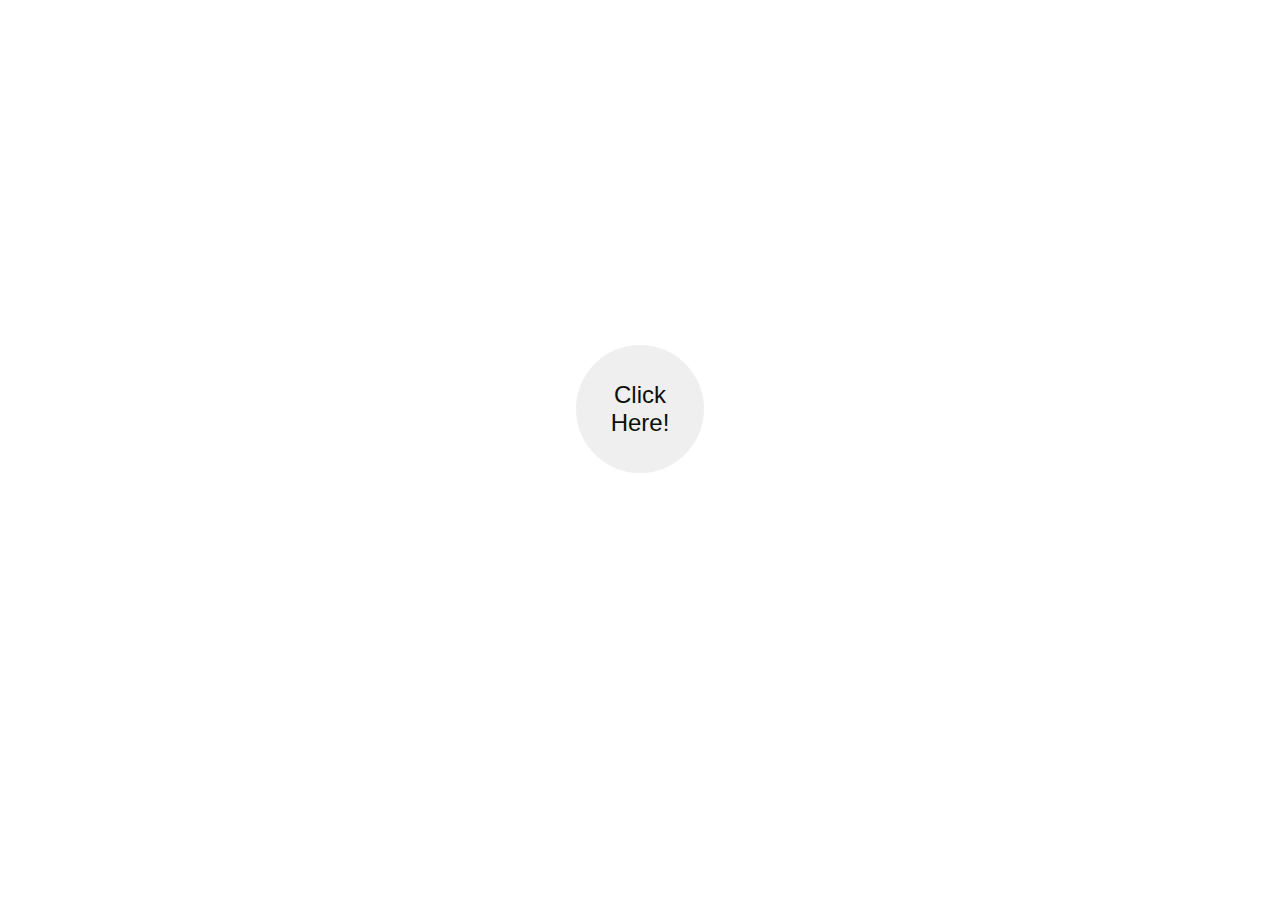
<file: newyear.html>
<!DOCTYPE html>
<html lang="en">
<head>
    <meta charset="UTF-8">
    <meta http-equiv="X-UA-Compatible" content="IE=edge">
    <meta name="viewport" content="width=device-width, initial-scale=1.0">
    <title>Document</title>
    <link rel="stylesheet" href="newyear.css">
</head>
<body>
    <div class="bg"></div>
        <main class="new-year-body">
        <h1 class="new-year">Happy New Year</h1>
        <p class="year">2024</p>
        <div class="wood"></div>
        <button class="btn">Click Here!</button>
    </main>
    </div>
    <script src="newyear.js"></script>
</body>
</html>
</file>
<file: newyear.css>
@import url('https://fonts.googleapis.com/css2?family=Josefin+Sans:wght@400;700&family=Merriweather:wght@700&family=Noto+Sans:wght@900&family=PT+Serif:wght@700&family=Roboto:ital,wght@0,100;0,500;0,700;1,100&display=swap');

body {
  height: 100vh;
  margin: 0;
  padding: 0;
  display: flex;
  justify-content: center;
  background: url("https://images.unsplash.com/photo-1524334228333-0f6db392f8a1?ixlib=rb-4.0.3&ixid=MnwxMjA3fDB8MHxwaG90by1wYWdlfHx8fGVufDB8fHx8&auto=format&fit=crop&w=1920&q=80")
    no-repeat center center;
  background-size: cover;
  overflow: hidden;
}
.new-year-body {
  text-align: center;
  color: white;
  background: transparent;
  text-transform: uppercase;
}
@keyframes web {
  0%   {
    transform: rotate(50deg)
  }
  100% {
    transform: rotate(-50deg);
  }

}
.new-year {
  font-size: 5rem;
  letter-spacing: 5px;
  margin-bottom: 0;
  text-shadow: 0 0 25px white, 0 0 50px white, 0 0 100px white;
  font-family: 'Josefin Sans', sans-serif;
}

.year {
  margin: 0;
  font-size: 8rem;
  letter-spacing: 10px;
  font-family: "Neonderthaw", "Poiret One", cursive;
  text-shadow: 0 0 25px white, 0 0 50px white, 0 0 100px white;
}

.btn {
  margin-top: 4rem;
  width: 8rem;
  height: 8rem;
  border-radius: 50%;
  font-size: 1.5rem;
  color: #0c0f0a;
  padding: 1rem;
  font-family: "Allerta Stencil", sans-serif;
  border: none;
  box-shadow: 0 0 25px white, 0 0 50px white, 0 0 100px white;
  outline: 4px solid white;
  outline-offset: 10px;
}

.btn:hover {
  outline-offset: 4px;
}

.snow {
  position: absolute;
  top: -10%;
  border-radius: 50%;
  background-color: white;
  box-shadow: 0 0 0px #fff, 0 0 50px #fff;
}

.snowAnimation1 {
  animation: snowFall1 linear infinite;
}
.snowAnimation2 {
  animation: snowFall2 linear infinite;
}
.snowAnimation3 {
  animation: snowFall3 linear infinite;
}
.snowAnimation4 {
  animation: snowFall4 linear infinite;
}

@keyframes snowFall1 {
  0% {
    transform: translate(0vw, 0vh);
  }
  100% {
    transform: translate(50vw, 150vh);
  }
}
@keyframes snowFall2 {
  0% {
    transform: translate(-10vw, -10vh);
  }
  100% {
    transform: translate(60vw, 150vh);
  }
}
@keyframes snowFall3 {
  0% {
    transform: translate(10vw, 0vh);
  }
  100% {
    transform: translate(40vw, 150vh);
  }
}
@keyframes snowFall4 {
  0% {
    transform: translate(0vw, 0vh);
  }
  100% {
    transform: translate(40vw, 150vh);
  }
}

.white {
  text-shadow: 0 0 25px #fff, 0 0 50px #fff, 0 0 100px #fff;
}
.btn-white {
  box-shadow: 0 0 25px #fff, 0 0 50px #fff, 0 0 100px #fff;
}
.snow-white {
  box-shadow: 0 0 0px #fff, 0 0 50px #fff;
}
.green {
  text-shadow: 0 0 5px #1fd224, 0 0 25px #1fd224, 0 0 50px #1fd224,
    0 0 100px #1fd224, 0 0 200px #1fd224;
}
.btn-green {
  box-shadow: 0 0 5px #1fd224, 0 0 25px #1fd224, 0 0 50px #1fd224,
    0 0 100px #1fd224, 0 0 200px #1fd224;
}
.snow-green {
  box-shadow: 0 0 20px #1fd224, 0 0 50px #1fd224;
}
.orange {
  text-shadow: 0 0 5px #ffaa01, 0 0 25px #ffaa01, 0 0 50px #ffaa01,
    0 0 100px #ffaa01, 0 0 200px #ffaa01;
}
.btn-orange {
  box-shadow: 0 0 5px #ffaa01, 0 0 25px #ffaa01, 0 0 50px #ffaa01,
    0 0 100px #ffaa01, 0 0 200px #ffaa01;
}
.snow-orange {
  box-shadow: 0 0 20px #ffaa01, 0 0 50px #ffaa01;
}
.pink {
  text-shadow: 0 0 5px #ff00aa, 0 0 25px #ff00aa, 0 0 50px #ff00aa,
    0 0 100px #ff00aa, 0 0 200px #ff00aa;
}
.btn-pink {
  box-shadow: 0 0 5px #ff00aa, 0 0 25px #ff00aa, 0 0 50px #ff00aa,
    0 0 100px #ff00aa, 0 0 200px #ff00aa;
}
.snow-pink {
  box-shadow: 0 0 20px #ff00aa, 0 0 50px #ff00aa;
}
.violet {
  text-shadow: 0 0 5px #aa00ff, 0 0 25px #aa00ff, 0 0 50px #aa00ff,
    0 0 100px #aa00ff, 0 0 200px #aa00ff;
}
.btn-violet {
  box-shadow: 0 0 5px #aa00ff, 0 0 25px #aa00ff, 0 0 50px #aa00ff,
    0 0 100px #aa00ff, 0 0 200px #aa00ff;
}
.snow-violet {
  box-shadow: 0 0 20px #aa00ff, 0 0 50px #aa00ff;
}
.blue {
  text-shadow: 0 0 5px #00aaff, 0 0 25px #00aaff, 0 0 50px #00aaff,
    0 0 100px #00aaff, 0 0 200px #00aaff;
}
.btn-blue {
  box-shadow: 0 0 5px #00aaff, 0 0 25px #00aaff, 0 0 50px #00aaff,
    0 0 100px #00aaff, 0 0 200px #00aaff;
}
.snow-blue {
  box-shadow: 0 0 20px #00aaff, 0 0 50px #00aaff;
}
.red {
  text-shadow: 0 0 5px #f00, 0 0 25px #f00, 0 0 50px #f00, 0 0 100px #f00,
    0 0 200px #f00;
}
.btn-red {
  box-shadow: 0 0 5px #f00, 0 0 25px #f00, 0 0 50px #f00, 0 0 100px #f00,
    0 0 200px #f00;
}
.snow-red {
  box-shadow: 0 0 20px #f00, 0 0 50px #f00;
}
.yellow {
  text-shadow: 0 0 5px #ffea00, 0 0 25px #ffea00, 0 0 50px #ffea00,
    0 0 100px #ffea00, 0 0 200px #ffea00;
}
.btn-yellow {
  box-shadow: 0 0 5px #ffea00, 0 0 25px #ffea00, 0 0 50px #ffea00,
    0 0 100px #ffea00, 0 0 200px #ffea00;
}
.snow-yellow {
  box-shadow: 0 0 20px #ffea00, 0 0 50px #ffea00;
}
</file>
